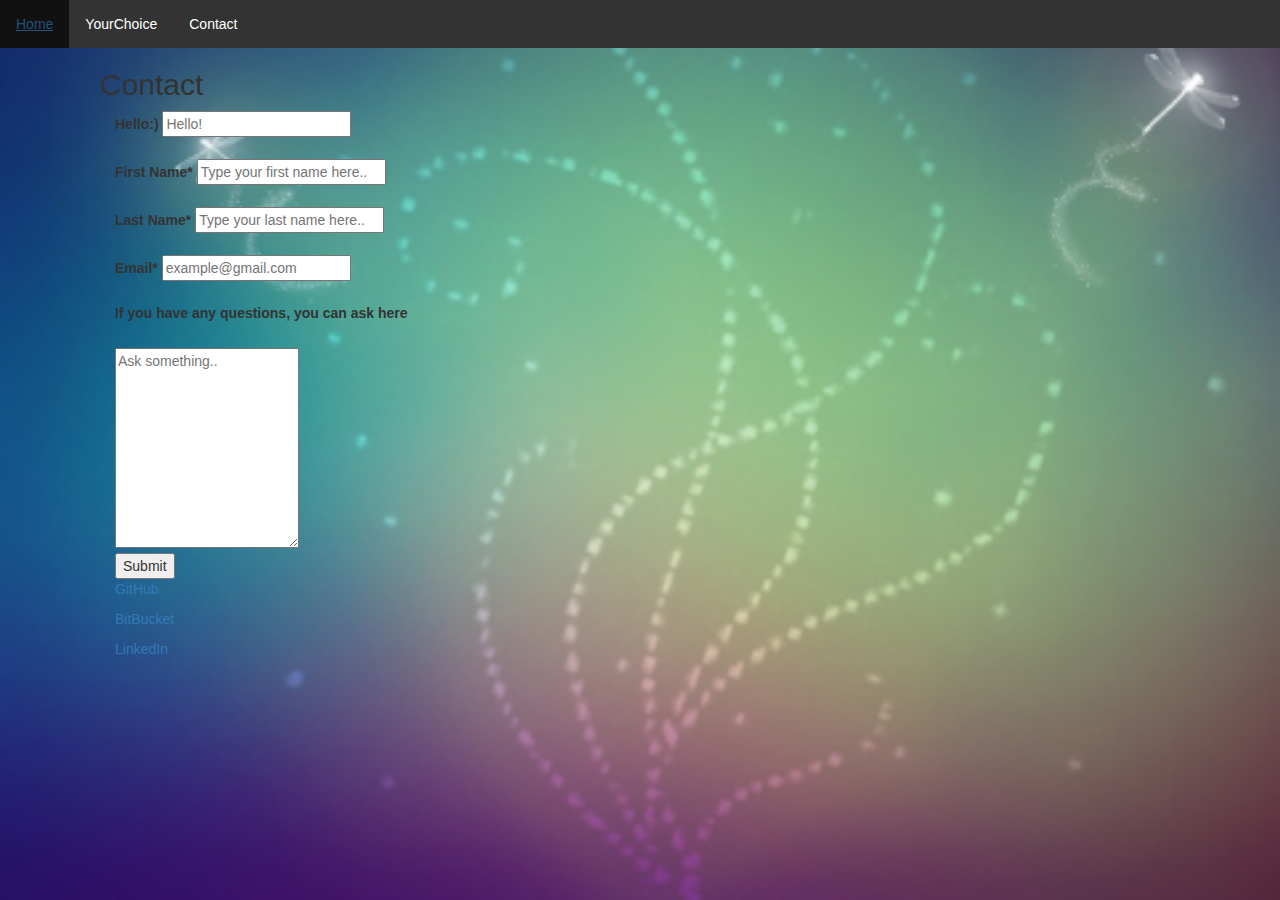
<file: Contact.html>
<!doctype html>
<html lang="en">

<head>
        <title>06-S533724</title>
    	<link rel="stylesheet" type="text/css" href="Contact.css">
    <meta name="viewport" content="width=device-width, initial-scale=1">
    <link rel="stylesheet" href="https://maxcdn.bootstrapcdn.com/bootstrap/3.3.7/css/bootstrap.min.css">
    <script src="https://ajax.googleapis.com/ajax/libs/jquery/3.3.1/jquery.min.js"></script>
    <script src="https://maxcdn.bootstrapcdn.com/bootstrap/3.3.7/js/bootstrap.min.js"></script>
</head>
<body>
        <nav>
        <ul id=nav>
            <li><a class="active" href="index.html">Home</a></li>
            <li><a class="active" href="game.html">YourChoice</a></li>
            <li><a class="active" href="Contact.html">Contact</a></li>
        </ul>
    </nav>
<h2>Contact</h2>

<div class="container">
    <form action="/action_page.php">
        <label for="greeting">Hello:)</label>
        <input type="text" id="greeting" placeholder="Hello!"><br><br>
        <label for="fname">First Name*</label>
    <input type="text" id="fname" name="firstname" placeholder="Type your first name here.."><br><br>

    <label for="lname">Last Name*</label>
    <input type="text" id="lname" name="lastname" placeholder="Type your last name here.."><br><br>
    <label for="mailID">Email*</label>
    <input type="text" id="mailID" placeholder="example@gmail.com"><br><br>

        <label for="subject">If you have any questions, you can ask here</label><br><br>
        <textarea id="subject" name="questions" placeholder="Ask something.."></textarea><br>
        <input type="submit" value="Submit">
        <p id=one><a href="https://github.com/Swathi4717">GitHub </a></p>
        <p id=two><a href="https://bitbucket.org/Swathi4717/">BitBucket</a></p>
        <p id=three><a href="https://www.linkedin.com/in/challagundla-swathi-1ab50816b/">LinkedIn</a></p>
    </form>
</div>
</body>
</file>
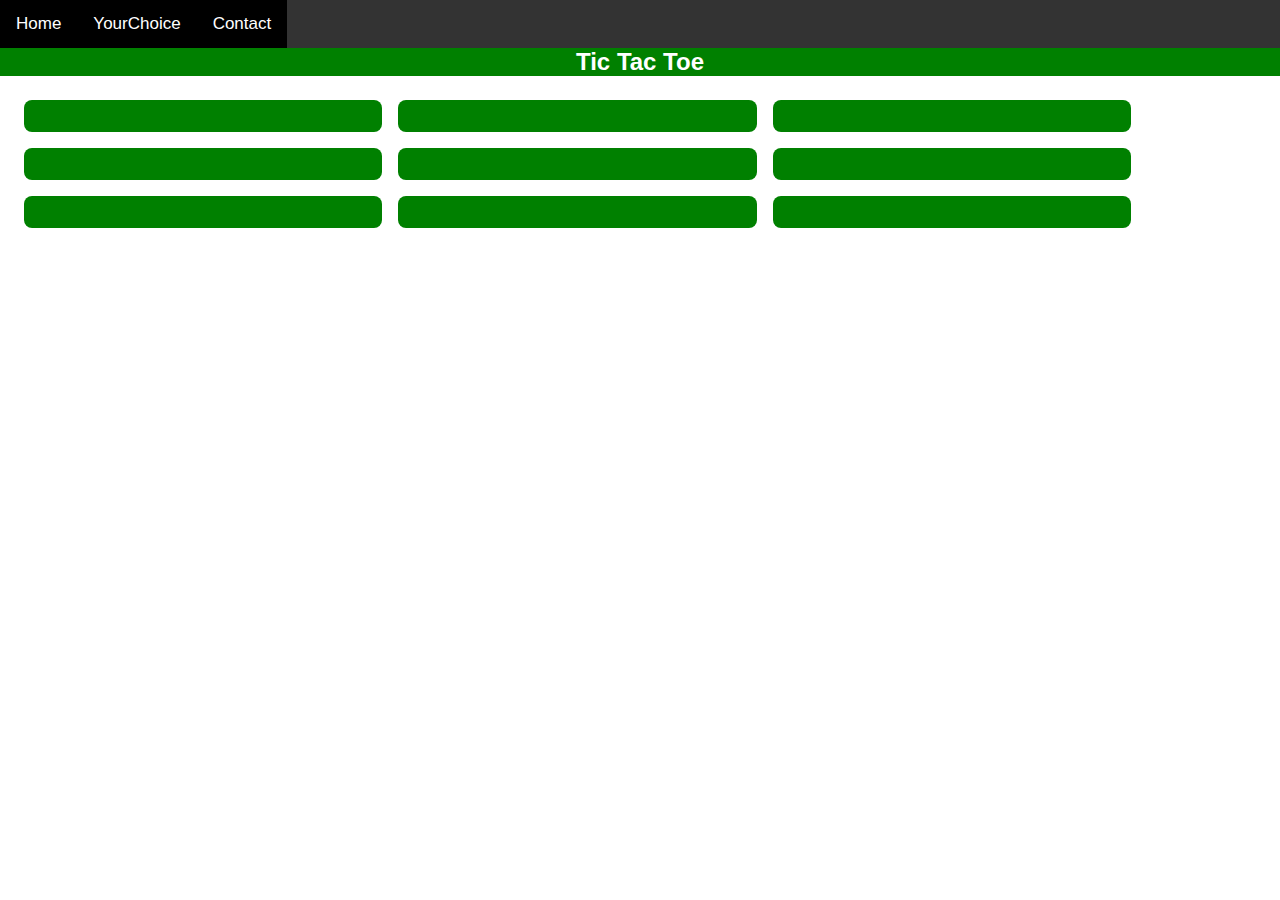
<file: game.html>
<!doctype html>
<html lang="en">

<head>
  <title>Tic-Tac-Toe</title>
  <meta charset="utf-8">
  <meta http-equiv="X-UA-Compatible" content="IE=edge">
	<meta name="viewport" content="width=device-width, 
    initial-scale=1, maximum-scale=1, user-scalable=no">


	<link rel="stylesheet" type="text/css" href="game.css">

</head>

<body>			
			<div class="nav">
					<a class="active" href="index.html">Home</a>
					<a class="active" href="game.html">YourChoice</a>
					<a class="active" href="Contact.html">Contact</a>
      </div>
  <header>
    <h2>Tic Tac Toe</h2>
  </header>
  <main>
    <section id="upper-left"> </section>
    <section id="upper-mid"> </section>
    <section id="upper-right"> </section>

    <section id="center-left"> </section>
    <section id="center-mid"> </section>
    <section id="center-right"> </section>

    <section id="lower-left"> </section>
    <section id="lower-mid"> </section>
    <section id="lower-right"> </section>
  </main>
  <script src="game.js"></script>
</body>
</html>
</file>
<file: Contact.css>
div.container{
    margin-left: 100px;
}
h2{
    margin-left: 100px;
}
textarea{
    height: 200px;
}
body{
	background-image: url(lb.PNG);
	background-repeat:no-repeat;
	background-size: 1400px 900px;
}
#nav{
	list-style-type: none;
    margin: 0;
    padding: 0;
    overflow: hidden;
    background-color: #333;
}
li a{
    float: left;
}

li a {
    display: block;
    color: white;
    text-align: center;
    padding: 14px 16px;
    text-decoration: none;
}

li a:hover {
    background-color: #111;
}
</file>
<file: game.css>
* {  
  margin: 0px;
  padding: 0px;
}

html {
  display: block;
}

body {
  margin: 1em;
  font-family: Arial, Helvetica, sans-serif;
  text-align: center;
}

header, footer, aside{
  background-color:green;
}

main {
  display: grid;
  grid-template-columns: 30% 30% 30%;
  background-color: #fff;
  color: #444;
  padding: 1em;
}

section {
  background-color: green;
  color: #fff;
  border-radius: 0.5em;
  padding: 1em;
  margin: 0.5em;
  font-size: 1em;
  text-align: center;
}

ol, ul {
  padding-left: 1em;
  padding-bottom: 1em;
}

li {
   text-align: left;
   font-size: 1em;
}

a {
  text-decoration: none;
}
body {
  margin: 0;
  font-family: Arial, Helvetica, sans-serif;
   color: white ;
}

.nav {
  overflow: hidden;
  background-color: #333;
}

.nav a {
  float: left;
  color: #f2f2f2;
  text-align: center;
  padding: 14px 16px;
  text-decoration: none;
  font-size: 17px;
}
.nav a.active {
  background-color:black;
  color: white;
}
</file>
